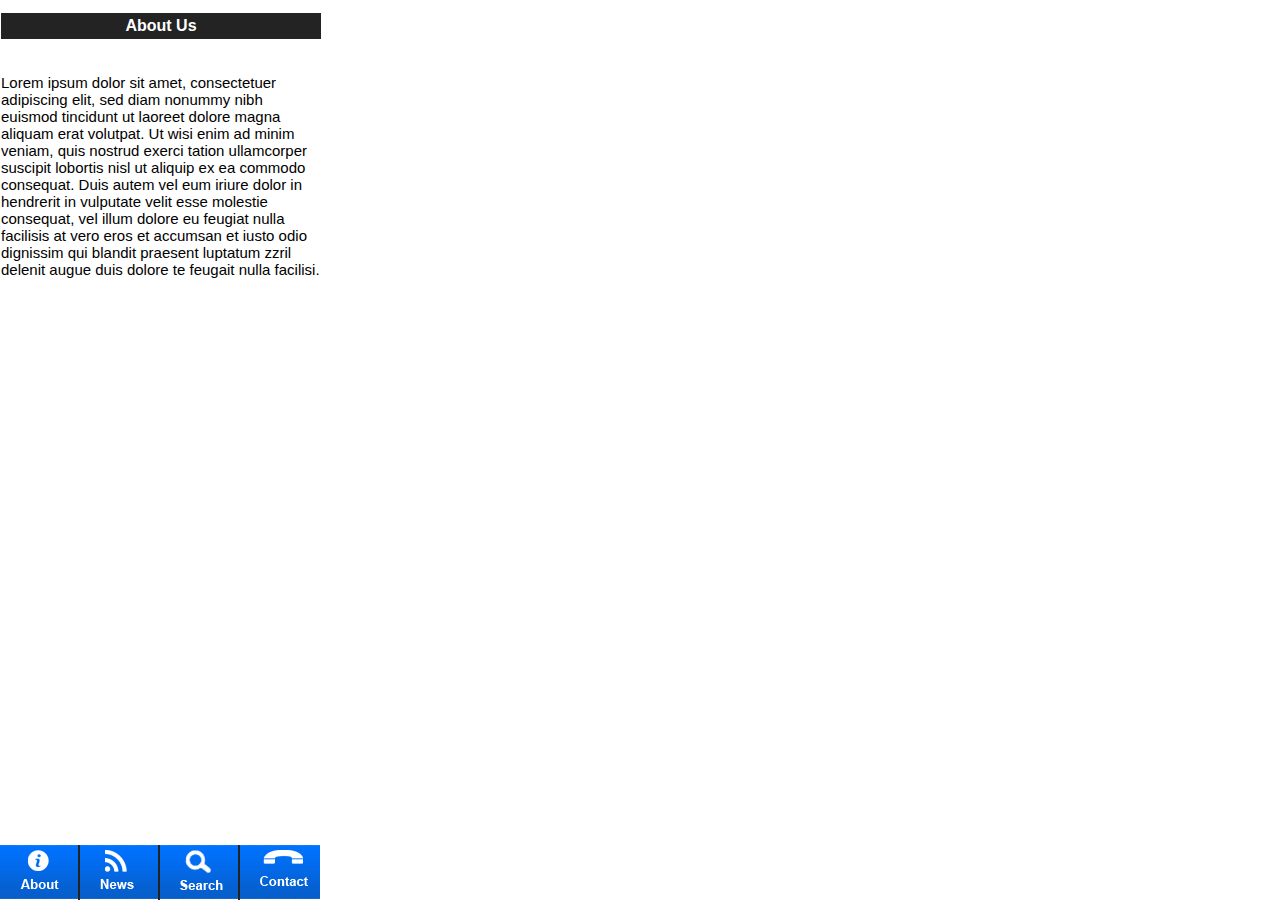
<file: html/index.html>
<!DOCTYPE html PUBLIC "-//W3C//DTD XHTML 1.0 Transitional//EN" "http://www.w3.org/TR/xhtml1/DTD/xhtml1-transitional.dtd">
<html xmlns="http://www.w3.org/1999/xhtml">
<head>
<meta http-equiv="Content-Type" content="text/html; charset=utf-8" />
<title>Untitled Document</title>
<link href="css/style.css" rel="stylesheet" type="text/css" />
</head>

<body>
<div class="main">
	<div class="contact_header">
    About Us
    </div>
    <div style=" margin-top:20px; float:left;">
    <p>Lorem ipsum dolor sit amet, consectetuer adipiscing elit, sed diam nonummy nibh euismod tincidunt ut laoreet dolore magna aliquam erat volutpat. Ut wisi enim ad minim veniam, quis nostrud exerci tation ullamcorper suscipit lobortis nisl ut aliquip ex ea commodo consequat. Duis autem vel eum iriure dolor in hendrerit in vulputate velit esse molestie consequat, vel illum dolore eu feugiat nulla facilisis at vero eros et accumsan et iusto odio dignissim qui blandit praesent luptatum zzril delenit augue duis dolore te feugait nulla facilisi.</p>
    </div>
    <div class="nav">
    	<ul>
        	<li>
            <a href="index.html"><img src="images/nav_about_03.png" /></a>
            </li>
            <li>
            <a href="news.html"><img src="images/nav_news_03.png" /></a>
            </li>
            <li>
            <a href="search.html"><img src="images/nav_search_03.png" /></a>
            </li>
            <li style="border:none;">
            <a href="contact.html"><img src="images/nav_contact_03.png" /></a>
            </li>
        </ul>
    </div>
</div>
</body>
</html>
</file>
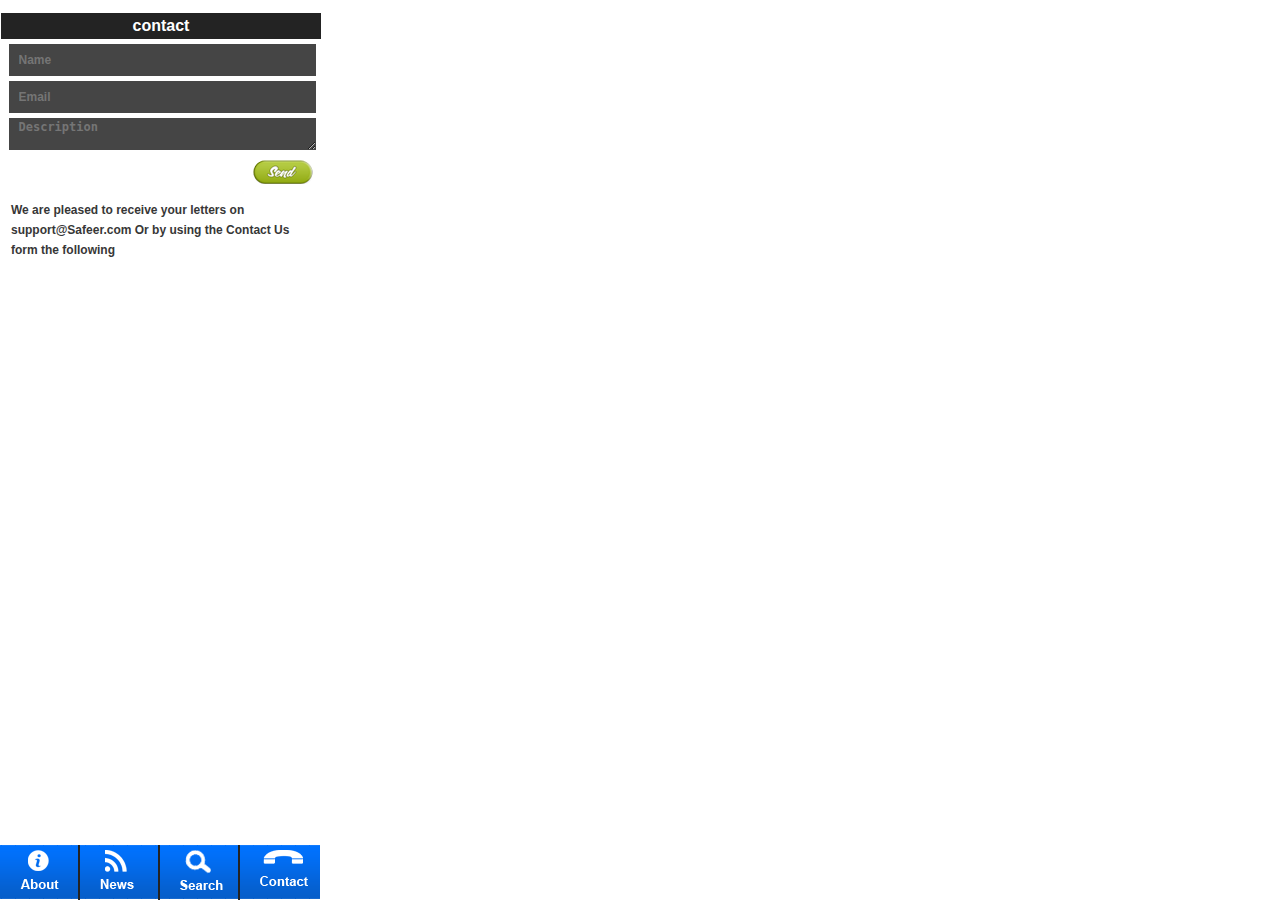
<file: html/contact.html>
<!DOCTYPE html PUBLIC "-//W3C//DTD XHTML 1.0 Transitional//EN" "http://www.w3.org/TR/xhtml1/DTD/xhtml1-transitional.dtd">
<html xmlns="http://www.w3.org/1999/xhtml">
<head>
<meta http-equiv="Content-Type" content="text/html; charset=utf-8" />
<title>Untitled Document</title>
<link href="css/style.css" rel="stylesheet" type="text/css" />
</head>
<div class="main"><!--Main-->

    <div class="contact_header">
    contact
    </div>
    <div class="contact_box">
    <input type="text" class="input" placeholder="Name" />
    <input type="text" class="input" placeholder="Email" />
    <textarea name="" cols="" rows="" placeholder="Description"></textarea>
   <input type="button" class="contact_btn" />
    </div>
    <div class="contact_text">
    We are pleased to receive your letters on support@Safeer.com Or by using the Contact Us form the following
    </div>
    <div class="nav">
    	<ul>
        	<li>
            <a href="index.html"><img src="images/nav_about_03.png" /></a>
            </li>
            <li>
            <a href="news.html"><img src="images/nav_news_03.png" /></a>
            </li>
            <li>
            <a href="search.html"><img src="images/nav_search_03.png" /></a>
            </li>
            <li style="border:none;">
            <a href="contact.html"><img src="images/nav_contact_03.png" /></a>
            </li>
        </ul>
    </div>
</div><!--Main-->

<body>
</body>
</html>
</file>
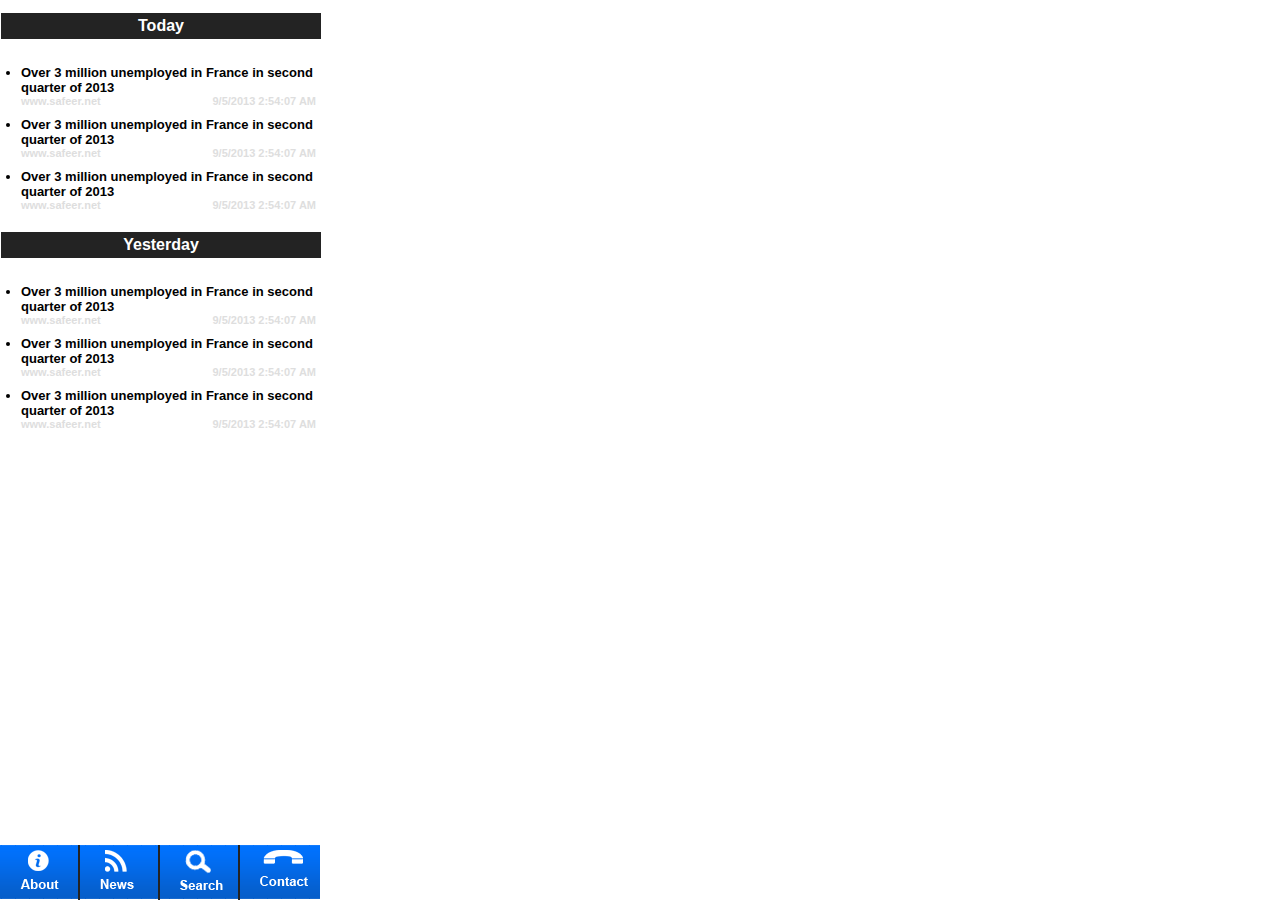
<file: html/news.html>
<!DOCTYPE html PUBLIC "-//W3C//DTD XHTML 1.0 Transitional//EN" "http://www.w3.org/TR/xhtml1/DTD/xhtml1-transitional.dtd">
<html xmlns="http://www.w3.org/1999/xhtml">
<head>
<meta http-equiv="Content-Type" content="text/html; charset=utf-8" />
<title>Untitled Document</title>
<link href="css/style.css" rel="stylesheet" type="text/css" />
</head>

<body>
<div class="main">
<div class="contact_header">
Today
</div>
<div class="news">
	<ul>
    	<li>
        Over 3 million unemployed in France in second quarter of 2013
<div class="news_desc">
www.safeer.net<span style="float:right">9/5/2013 2:54:07 AM</span>
</div>
        </li>
        <li>
        Over 3 million unemployed in France in second quarter of 2013
<div class="news_desc">
www.safeer.net<span style="float:right">9/5/2013 2:54:07 AM</span>
</div>
        </li>
        <li>
        Over 3 million unemployed in France in second quarter of 2013
<div class="news_desc">
www.safeer.net<span style="float:right">9/5/2013 2:54:07 AM</span>
</div>
        </li>
    </ul>
</div>
<div class="contact_header">
Yesterday
</div>
<div class="news">
	<ul>
    	<li>
        Over 3 million unemployed in France in second quarter of 2013
<div class="news_desc">
www.safeer.net<span style="float:right">9/5/2013 2:54:07 AM</span>
</div>
        </li>
        <li>
        Over 3 million unemployed in France in second quarter of 2013
<div class="news_desc">
www.safeer.net<span style="float:right">9/5/2013 2:54:07 AM</span>
</div>
        </li>
        <li>
        Over 3 million unemployed in France in second quarter of 2013
<div class="news_desc">
www.safeer.net<span style="float:right">9/5/2013 2:54:07 AM</span>
</div>
        </li>
    </ul>
</div>
<div class="nav">
    	<ul>
        	<li>
            <a href="index.html"><img src="images/nav_about_03.png" /></a>
            </li>
            <li>
            <a href="news.html"><img src="images/nav_news_03.png" /></a>
            </li>
            <li>
            <a href="search.html"><img src="images/nav_search_03.png" /></a>
            </li>
            <li style="border:none;">
            <a href="contact.html"><img src="images/nav_contact_03.png" /></a>
            </li>
        </ul>
    </div>
</div>
</body>

</html>
</file>
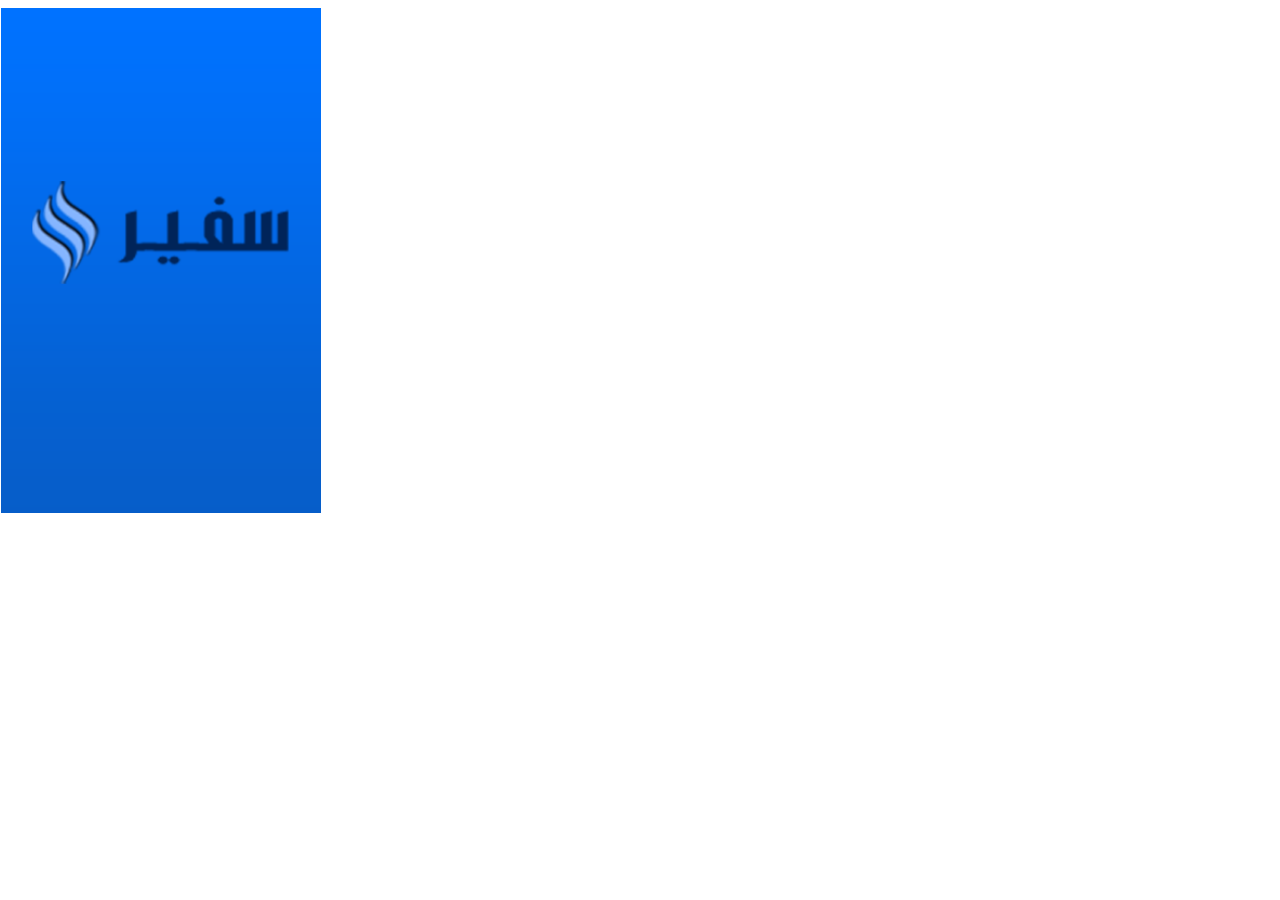
<file: html/splashscreen.html>
<!DOCTYPE html PUBLIC "-//W3C//DTD XHTML 1.0 Transitional//EN" "http://www.w3.org/TR/xhtml1/DTD/xhtml1-transitional.dtd">
<html xmlns="http://www.w3.org/1999/xhtml">
<head>
<meta http-equiv="Content-Type" content="text/html; charset=utf-8" />
<title>Untitled Document</title>
<link href="css/style.css" rel="stylesheet" type="text/css" />    
<script type="text/javascript" charset="utf-8" src="cordova.js">

 document.addEventListener("deviceready", onDeviceReady, false);

    // device APIs are available
    //
    function onDeviceReady() {
        navigator.splashscreen.show();
    }
	</script>
</head>

<body>
<div class="main">
<div>
<img src="images/splash_03.png" width="320" />
</div>
</div>
</body>
</html>
</file>
<file: html/css/style.css>
body{ width:320px; height:auto; background:#FFF; font-family:Arial, Helvetica, sans-serif;}
a{ text-decoration:none;}
p{color:#000; font-size:15px; font-stretch:narrower;}
.main{ float:left; width:320px; height:auto; margin-left:-7px; display:block;}
/*.content{ float:left; width:320px; height:425px; overflow:scroll;}
/*-----------==========Contact==========------------*/

.contact_header{ float:left; width:320px; height:26px; margin:5px 0px 0px 0px; background:#232323; text-align:center; color:#FFF; font-weight:700; line-height:26px;}
.contact_box{ width:305px; height:auto; margin:0 auto;}
.contact_box .input{ width:295px; height:30px; background:#454545; border:none; margin-top:5px; color:#DDD; font-size:12px; font-stretch:narrower; padding-left:10px; font-weight:600;}
.contact_box textarea{width:295px; background:#454545; border:none; margin-top:5px; color:#DDD; font-size:12px; font-stretch:narrower; padding-left:10px; font-weight:600;}
.contact_btn{ width:60px; height:25px; background:url(../images/contactbtn_03.png) no-repeat; border:none; margin-top:10px; margin-left:244px;}
.contact_text{ width:305px; height:46px; margin-top:15px; color:#373737; font-size:12px; font-stretch:narrower; padding-left:10px; font-weight:600; line-height:20px;}
.nav{  float:left; width:320px; height:55px; background:url(../images/nav_bg_03.png) repeat-x top left; bottom:0; left:0; position:fixed;}
.nav ul{ float:left; list-style:none; margin:0px; padding:0px;}
.nav ul li{ float:left; width:78px; border-right:2px solid #232323; height:55px;}
.nav ul li a{ float:left; margin:5px 0px 0px 20px;}
/*-----------==========Contact==========------------*/
/*-----------==========Search=========-------------*/
.keyword_box{ float:left; width:180px; height:40px; margin:5px 0px 0px 5px;}
.keyword_box input{width:180px; height:40px; color:#cdcccc; font-weight:bold; background:url(../images/dropdown_bg_06.png) repeat; border-radius: 7px; border: 1px solid rgba(0,0,0,0.15)}
.search_btn{ float:left; width:320px; height:30px; margin-top:5px;}
.search_btn img{ float:right; margin-right:5px;}
.sreach_contant{ float:left; width:320px; height:auto; overflow:hidden;}
  /*-----------==========Search=========-------------*/
  /*-----------==========News=========-------------*/
  .news{ float:left; width:320px; height:auto;}
  .news ul{ float:left; margin-left:20px; padding:0px;}
  .news ul li{ float:left; width:295px; height:auto; font-size:13px; font-weight:bold; color:#000; padding-top:5px; margin-top:5px;}
  .news_desc{float:left; width:295px; color:#dedede; font-size:11px; font-weight:bold;}
/*-----------==========News=========-------------*/
</file>
